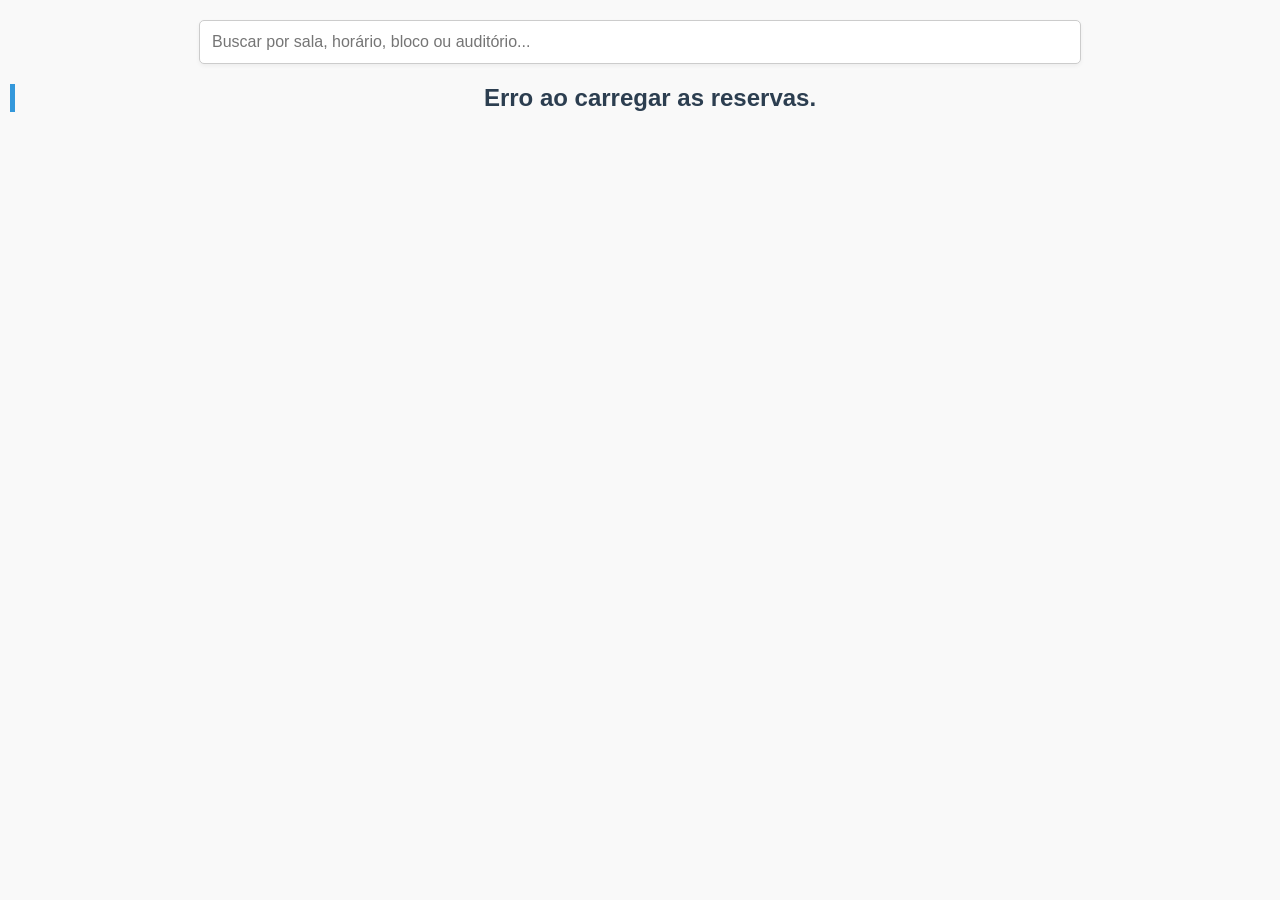
<file: index.html>
<!doctype html>
<html lang="pt-BR">
  <head>
    <meta charset="UTF-8" />
    <meta name="viewport" content="width=device-width, initial-scale=1.0" />
    <title>Tabela de Reservas Interativa</title>
    <link rel="stylesheet" href="css/styles.css" />
  </head>
  <body>
    <div class="search-container">
      <div class="input-container">
        <input
          type="text"
          class="searchInput"
          id="inputBusca"
          placeholder="Buscar por sala, horário, bloco ou auditório..."
        />
      </div>
    </div>
    <div class="container"></div>
    <script src="main.js"></script>
  </body>
</html>
</file>
<file: css/styles.css>
/* Estilos gerais */
body {
  font-family: Arial, sans-serif;
  text-align: center;
  margin: 0;
  padding: 0 10px 40px 10px;
  background-color: #f9f9f9;
}

h1 {
  color: #00008b;
  font-weight: bold;
  text-align: center;
  margin-top: 20px;
}

.search-container {
  margin: 20px auto;
  width: 70%;
}

.searchInput {
  width: 100%;
  padding: 12px;
  border: 1px solid #ccc;
  border-radius: 5px;
  font-size: 16px;
  box-sizing: border-box;
  box-shadow: 0 2px 4px rgba(0, 0, 0, 0.05);
}

.bloco-container {
  width: 75%;
  margin: 10px auto;
  text-align: left;
}

.bloco-header {
  color: #00008b;
  font-weight: bold;
  margin-top: 10px;
  margin-bottom: 0;
  padding: 15px;
  background-color: #e7e7ff;
  border: 1px solid #ddd;
  cursor: pointer;
  user-select: none;
  transition: background-color 0.2s;
  display: flex;
  justify-content: space-between;
  align-items: center;
}

.bloco-header_reserva {
  color: #00008b;
  font-weight: bold;
  margin-top: 10px;
  margin-bottom: 0;
  padding: 15px;
  background-color: #e7e7ff;
  border: 1px solid #ddd;
  display: flex;
  align-items: center;
  justify-content: center;
}

.bloco-header:hover {
  background-color: #d8d8ff;
}

.bloco-header::after {
  content: "\002B";
  font-size: 20px;
  font-weight: bold;
  color: #00008b;
  transition: transform 0.2s;
}

.bloco-header.active::after {
  content: "\2212";
}

.content {
  padding: 0;
  max-height: 0;
  overflow: hidden;
  transition: max-height 0.4s ease-in-out;
  background-color: white;
  border: 1px solid #ddd;
  border-top: none;
}

/* Ajuste Técnico: Permite expansão total sem cortes */
.content.show {
  max-height: none;
}

.table-scroll-wrapper {
  overflow-x: auto;
  -webkit-overflow-scrolling: touch;
  width: 100%;
}

table {
  width: 100%;
  border-collapse: collapse;
  table-layout: auto;
}

th,
td {
  padding: 12px;
  border: 1px solid #ddd;
  vertical-align: top;
  word-wrap: break-word;
}

th {
  background-color: #00008b;
  color: white;
  text-align: left;
  font-size: 14px;
  text-transform: uppercase;
}

/* Colunas em AZUL e NEGRITO conforme solicitado */
td {
  background-color: white;
  color: #00008b;
  font-weight: bold;
  font-size: 14px;
}

td:nth-child(1) {
  width: 120px;
  white-space: nowrap;
}

td:nth-child(2) {
  width: 200px;
}

tbody tr:nth-child(even) {
  background-color: #f2f2f2;
}

tbody tr:hover {
  background-color: #e0e0ff;
}

@media screen and (max-width: 768px) {
  .bloco-container,
  .search-container {
    width: 98%;
  }
  td,
  th {
    padding: 8px;
    font-size: 12px;
  }
  td:nth-child(1) {
    width: 90px;
  }
}

.input-hidden {
  display: none;
}

.custom-file-upload {
  display: inline-block;
  padding: 10px 20px;
  cursor: pointer;
  background-color: #00008b;
  color: white;
  border-radius: 8px;
  font-weight: bold;
  transition: background 0.3s ease;
  border: none;
  box-shadow: 0 2px 4px rgba(0, 0, 0, 0.1);
}

.custom-file-upload:hover {
  background-color: #1d4ed8;
}

.custom-file-upload:active {
  transform: scale(0.98);
}

#file-name {
  margin-left: 10px;
  font-size: 14px;
  color: #666;
  font-style: italic;
}

.btn-delete {
  display: inline-flex;
  align-items: center;
  gap: 8px;
  padding: 8px 16px;
  background-color: #fee2e2; /* Vermelho bem clarinho */
  color: #dc2626; /* Texto vermelho vivo */
  border: 1px solid #fecaca;
  border-radius: 6px;
  font-weight: 600;
  font-size: 14px;
  cursor: pointer;
  transition: all 0.2s ease;
}

/* Efeito ao passar o mouse */
.btn-delete:hover {
  background-color: #dc2626;
  color: white;
  border-color: #dc2626;
  box-shadow: 0 4px 6px -1px rgba(220, 38, 38, 0.2);
}

/* Efeito ao clicar */
.btn-delete:active {
  transform: scale(0.95);
}

/* Desenho da Lixeira (Ícone CSS) */
.icon-trash {
  width: 12px;
  height: 14px;
  border: 2px solid currentColor;
  border-top: none;
  position: relative;
  border-radius: 0 0 2px 2px;
}

/* Tampa da lixeira */
.icon-trash::before {
  content: "";
  position: absolute;
  top: -3px;
  left: -2px;
  width: 16px;
  height: 2px;
  background-color: currentColor;
}

/* Alça da tampa */
.icon-trash::after {
  content: "";
  position: absolute;
  top: -5px;
  left: 3px;
  width: 6px;
  height: 2px;
  border: 2px solid currentColor;
  border-bottom: none;
  border-radius: 2px 2px 0 0;
}

.btn-save {
  display: inline-flex;
  align-items: center;
  gap: 8px;
  padding: 8px 16px;
  background-color: #ecfdf5; /* Verde bem clarinho (Emerald 50) */
  color: #059669; /* Verde esmeralda vivo */
  border: 1px solid #a7f3d0;
  border-radius: 6px;
  font-weight: 600;
  font-size: 14px;
  cursor: pointer;
  transition: all 0.2s ease;
}

.actions-container {
  display: flex;
  justify-content: center; /* Centraliza horizontalmente */
  padding: 5px 0; /* Cria o "respiro" em cima e embaixo (não deixa grudar) */
  width: 100%;
}

/* Botão Salvar - Versão Aumentada */
.btn-save {
  display: inline-flex;
  align-items: center;
  gap: 12px;
  margin-left: 9px;
  padding: 14px 32px; /* Aumentei o tamanho interno (mais gordinho) */
  background-color: #ecfdf5;
  color: #059669;
  border: 2px solid #a7f3d0;
  border-radius: 10px;
  font-weight: 700;
  font-size: 16px;
  cursor: pointer;
  transition: all 0.2s ease;
  box-shadow: 0 4px 10px rgba(5, 150, 105, 0.1); /* Sombra leve constante */
}

/* Hover: Feedback mais forte */
.btn-save:hover {
  background-color: #059669;
  color: white;
  border-color: #059669;
  transform: translateY(-2px); /* Efeito de levitar ao passar o mouse */
  box-shadow: 0 6px 15px rgba(5, 150, 105, 0.3);
}

/* Clique */
.btn-save:active {
  transform: translateY(0) scale(0.96);
}

/* Ícone levemente maior para acompanhar o botão */
.icon-save {
  width: 18px;
  height: 18px;
  border: 2px solid currentColor;
  position: relative;
  border-radius: 3px;
}
.icon-save::before {
  content: "";
  position: absolute;
  top: 0;
  left: 4px;
  width: 6px;
  height: 5px;
  border: 1.5px solid currentColor;
  border-top: none;
}

.button-group {
  display: flex;
  gap: 10px;
  justify-content: center;
  margin: 20px 0;
  flex-wrap: wrap;
}

button {
  background-color: #2c3e50;
  color: white;
  border: none;
  padding: 10px 20px;
  font-size: 14px;
  font-weight: 600;
  border-radius: 8px;
  cursor: pointer;
  transition: all 0.3s ease;
  box-shadow: 0 4px 6px rgba(0, 0, 0, 0.1);
}

button:hover {
  background-color: #34495e;
  transform: translateY(-2px);
}

button:active {
  transform: scale(0.98);
}

.btn-add {
  display: inline-flex;
  align-items: center;
  gap: 8px;
  padding: 8px 16px;
  background-color: #eff6ff; /* Azul clarinho */
  color: #2563eb; /* Azul royal */
  border: 1px solid #bfdbfe;
  border-radius: 6px;
  font-weight: 600;
  font-size: 14px;
  cursor: pointer;
  transition: all 0.2s ease;
}

.btn-add:hover {
  background-color: #2563eb;
  color: white;
  border-color: #2563eb;
  box-shadow: 0 4px 6px -1px rgba(37, 99, 235, 0.2);
}

.btn-add:active {
  transform: scale(0.95);
}

/* Ícone de Plus (+) em CSS puro */
.icon-plus {
  width: 14px;
  height: 14px;
  position: relative;
  display: inline-block;
}

.icon-plus::before,
.icon-plus::after {
  content: "";
  position: absolute;
  background-color: currentColor;
  border-radius: 2px;
}

/* Linha horizontal */
.icon-plus::before {
  top: 6px;
  left: 0;
  width: 14px;
  height: 2px;
}

/* Linha vertical */
.icon-plus::after {
  top: 0;
  left: 6px;
  width: 2px;
  height: 14px;
}

h2 {
  color: #2c3e50;
  font-family: "Segoe UI", Tahoma, Geneva, Verdana, sans-serif;
  border-left: 5px solid #3498db;
  padding-left: 15px;
  margin-bottom: 30px !important;
}

/* Container do título e botão de voltar */
.header-edicao {
  display: flex;
  justify-content: space-between;
  align-items: center;
  margin-bottom: 25px;
  padding-bottom: 10px;
  border-bottom: 2px solid #eee;
}

.header-edicao h2 {
  margin: 0; /* Remove margens padrão para alinhar com o botão */
}

/* Estilo do Botão Voltar */
.btn-back {
  background-color: #95a5a6;
  color: white;
  border: none;
  padding: 10px 20px;
  border-radius: 5px;
  cursor: pointer;
  font-weight: bold;
  font-size: 0.9rem;
  transition: background 0.3s ease;
  display: flex;
  align-items: center;
  gap: 8px;
}

.btn-back:hover {
  background-color: #7f8c8d;
}

.btn-back i {
  font-size: 0.8rem;
}

.btn-editar {
  display: inline-flex;
  align-items: center;
  gap: 12px;
  margin-left: 9px;
  padding: 14px 32px; /* Aumentei o tamanho interno (mais gordinho) */
  background-color: #ecfdf5;
  color: white;
  border: 2px solid #2563eb;
  border-radius: 10px;
  font-weight: 700;
  font-size: 16px;
  cursor: pointer;
  transition: all 0.2s ease;
  box-shadow: 0 4px 10px rgba(7, 25, 131, 0.1); /* Sombra leve constante */
}

/* Hover: Feedback mais forte */
.btn-editar:hover {
  background-color: #0d2049;
  color: white;
  border-color: #2563eb;
  transform: translateY(-2px); /* Efeito de levitar ao passar o mouse */
  box-shadow: 0 6px 15px rgba(7, 25, 131, 0.1);
}

/* Clique */
.btn-editar:active {
  transform: translateY(0) scale(0.96);
}

/* Estilo para a linha divisória com texto */
.section-label {
  width: 100%;
  display: flex;
  align-items: center;
  margin: 20px 0 10px 0;
  color: #7f8c8d;
  font-size: 0.75rem;
  font-weight: bold;
  text-transform: uppercase;
  letter-spacing: 1.5px;
}

.section-label::after {
  content: "";
  flex: 1;
  height: 1px;
  background: #e0e0e0;
  margin-left: 15px;
}

/* Ajuste no button-group para que as labels ocupem a linha toda */
.button-group {
  display: flex;
  flex-wrap: wrap; /* Permite que a label quebre a linha */
  gap: 10px;
  align-items: center;
}

/* Barra de topo no modo edição */
.header-edicao-fixo {
  display: flex;
  justify-content: space-between;
  align-items: center;
  background: #f8f9fa;
  padding: 15px;
  border-radius: 8px;
  margin-bottom: 20px;
  border: 1px solid #dee2e6;
  position: sticky; /* Opcional: mantém no topo ao rolar */
  top: 10px;
  z-index: 100;
}

.acoes-edicao {
  display: flex;
  gap: 15px;
}

/* Botão Salvar Especial para Edição */
.btn-save-edit {
  background-color: #27ae60;
  color: white;
  border: none;
  padding: 10px 20px;
  border-radius: 5px;
  font-weight: bold;
  cursor: pointer;
  transition: 0.3s;
}

.btn-save-edit:hover {
  background-color: #219150;
  transform: scale(1.05);
}

/* Botão Sair */
.btn-back {
  background-color: #e74c3c;
  color: white;
  border: none;
  padding: 10px 20px;
  border-radius: 5px;
  cursor: pointer;
}

.btn-clear {
  background-color: #34495e; /* Cinza azulado escuro */
  color: white;
  border: none;
  padding: 10px 18px;
  border-radius: 6px;
  cursor: pointer;
  font-weight: bold;
  font-size: 0.9rem;
  transition: all 0.3s ease;
  display: flex;
  align-items: center;
  gap: 8px;
  margin-left: 10px;
}

.btn-clear:hover {
  background-color: #c0392b; /* Muda para vermelho ao passar o mouse */
  box-shadow: 0 2px 8px rgba(0, 0, 0, 0.2);
}

.btn-clear i {
  font-size: 0.85rem;
}

/* Estilização da Checkbox Individual */
.row-checkbox {
  /* Remove o visual padrão do navegador */
  appearance: none;
  -webkit-appearance: none;

  /* Tamanho maior */
  width: 20px;
  height: 20px;

  /* Design e Cores */
  border: 2px solid #3498db;
  border-radius: 4px;
  background-color: #fff;
  cursor: pointer;
  display: inline-block;
  position: relative;
  transition: all 0.2s ease;
  vertical-align: middle;
}

/* Efeito ao passar o mouse */
.row-checkbox:hover {
  border-color: #2980b9;
  background-color: #f7f9f9;
}

/* Estilo quando estiver MARCADO */
.row-checkbox:checked {
  background-color: #3498db;
  border-color: #3498db;
}

/* Criando o ícone de "check" (V) usando um pseudo-elemento */
.row-checkbox:checked::after {
  content: "";
  position: absolute;
  left: 6px;
  top: 2px;
  width: 5px;
  height: 10px;
  border: solid white;
  border-width: 0 2px 2px 0;
  transform: rotate(45deg);
}

/* Alinhamento na célula da tabela */
.tabela-body td:first-child,
thead th:first-child {
  text-align: center;
  width: 50px; /* Largura fixa para a coluna de seleção */
}

/* Estilização do Botão Excluir Selecionados */
.btn-delete-mass {
  background-color: #e74c3c; /* Vermelho vibrante */
  color: white;
  border: none;
  padding: 10px 18px;
  border-radius: 6px;
  font-size: 14px;
  font-weight: 600;
  cursor: pointer;
  display: inline-flex;
  align-items: center;
  gap: 8px; /* Espaço entre o ícone e o texto */
  transition: all 0.3s ease;
  box-shadow: 0 2px 4px rgba(0, 0, 0, 0.1);
  margin-left: 10px;
}

/* Efeito ao passar o mouse (Hover) */
.btn-delete-mass:hover {
  background-color: #c0392b; /* Vermelho mais escuro */
  box-shadow: 0 4px 8px rgba(0, 0, 0, 0.2);
  transform: translateY(-1px);
}

/* Efeito ao clicar (Active) */
.btn-delete-mass:active {
  transform: translateY(0);
  box-shadow: 0 2px 4px rgba(0, 0, 0, 0.1);
}

/* Estilo para quando o botão estiver desativado (opcional) */
.btn-delete-mass:disabled {
  background-color: #fab1a0;
  cursor: not-allowed;
  opacity: 0.7;
}

/* Adicionando um ícone via Pseudo-elemento (Lixeira) */
.btn-delete-mass::before {
  content: "\f2ed"; /* Código da lixeira no FontAwesome */
  font-family: "Font Awesome 5 Free";
  font-weight: 900;
}
</file>
